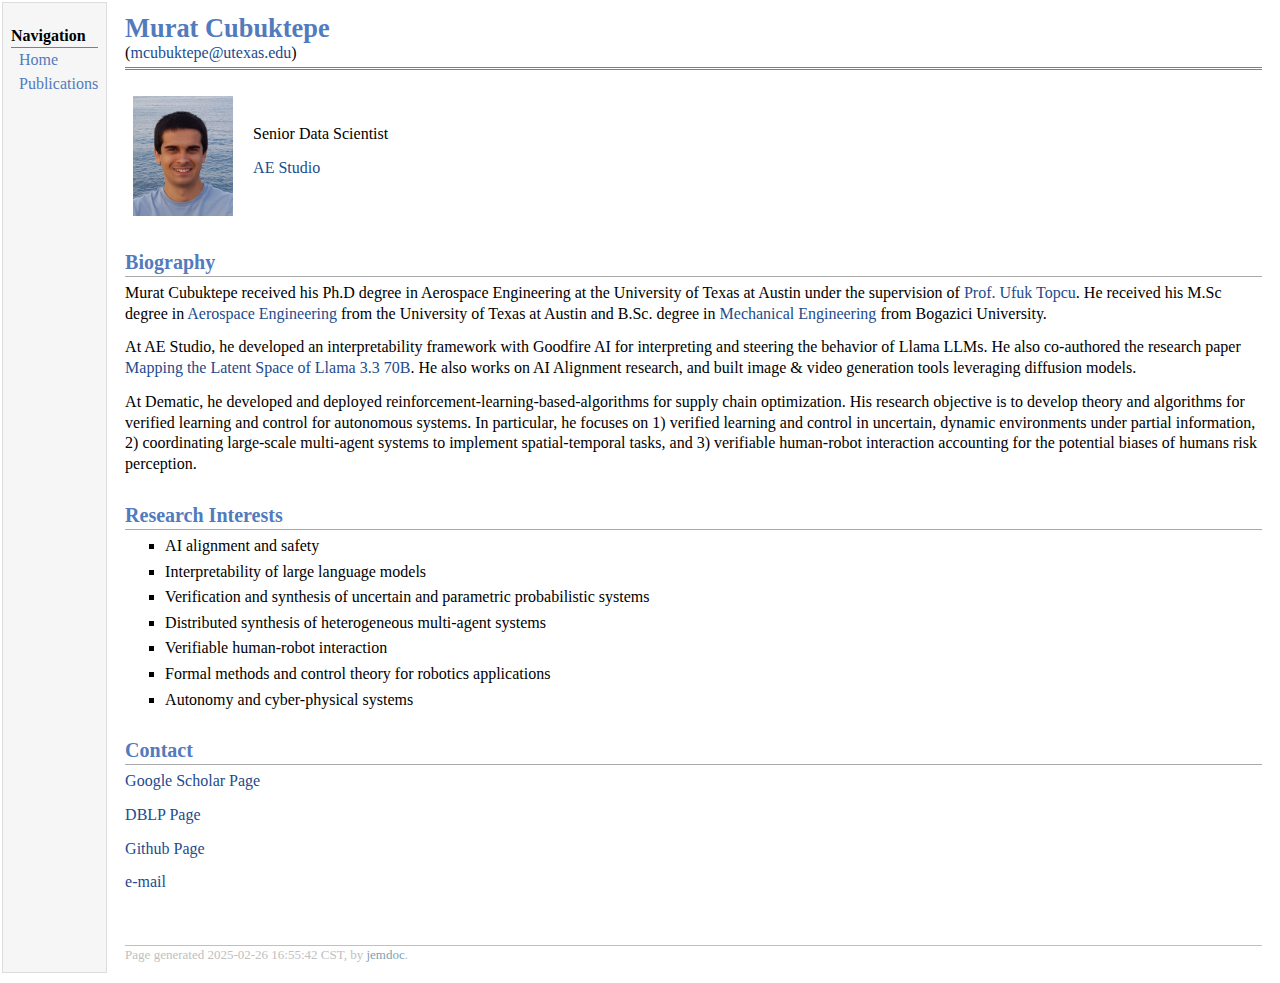
<file: index.html>
<!DOCTYPE html PUBLIC "-//W3C//DTD XHTML 1.1//EN"
  "http://www.w3.org/TR/xhtml11/DTD/xhtml11.dtd">
<html xmlns="http://www.w3.org/1999/xhtml" xml:lang="en">
<head>
<meta name="generator" content="jemdoc, see http://jemdoc.jaboc.net/" />
<meta http-equiv="Content-Type" content="text/html;charset=utf-8" />
<link rel="stylesheet" href="jemdoc.css" type="text/css" />
<title>Murat Cubuktepe</title>
</head>
<body>
<table summary="Table for page layout." id="tlayout">
<tr valign="top">
<td id="layout-menu">
<div class="menu-category">Navigation</div>
<div class="menu-item"><a href="index.html">Home</a></div>
<div class="menu-item"><a href="publications.html">Publications</a></div>
</td>
<td id="layout-content">
<div id="toptitle">
<h1>Murat Cubuktepe</h1>
<div id="subtitle">(<a href="mailto:mcubuktepe@utexas.edu">mcubuktepe@utexas.edu</a>)</div>
</div>
<table class="imgtable"><tr><td>
<a href="IMGLINKTARGET"><img src="tac_photo.jpeg" alt="alt text" width="100px" height="120px" /></a>&nbsp;</td>
<td align="left"><p>Senior Data Scientist</p>
<p><a href="https://ae.studio/">AE Studio</a></p>
</td></tr></table>
<h2>Biography</h2>
<p>Murat Cubuktepe received his Ph.D degree in Aerospace Engineering at the University of Texas at Austin under the supervision of <a href="https://www.ae.utexas.edu/facultysites/topcu/wiki/index.php/Main_Page">Prof. Ufuk Topcu</a>. He received his M.Sc degree in <a href="http://www.ae.utexas.edu/">Aerospace Engineering</a> from the University of Texas at Austin and B.Sc. degree in <a href="http://www.me.boun.edu.tr/">Mechanical Engineering</a> from Bogazici University. </p>
<p>At AE Studio, he developed an interpretability framework with Goodfire AI for interpreting and steering the behavior of Llama LLMs. He also co-authored the research paper <a href="https://www.goodfire.ai/papers/mapping-latent-spaces-llama">Mapping the Latent Space of Llama 3.3 70B</a>. He also works on AI Alignment research, and built image &amp; video generation tools leveraging diffusion models.</p>
<p>At Dematic, he developed and deployed reinforcement-learning-based-algorithms for supply chain optimization. His research objective is to develop theory and algorithms for verified learning and control for autonomous systems. In particular, he focuses on 1) verified learning and control in uncertain, dynamic environments under partial information, 2) coordinating large-scale multi-agent systems to implement spatial-temporal tasks, and 3) verifiable human-robot interaction accounting for the potential biases of humans risk perception.</p>
<h2>Research Interests</h2>
<ul>
<li><p>AI alignment and safety</p>
</li>
<li><p>Interpretability of large language models</p>
</li>
<li><p>Verification and synthesis of uncertain and parametric probabilistic systems</p>
</li>
<li><p>Distributed synthesis of heterogeneous multi-agent systems</p>
</li>
<li><p>Verifiable human-robot interaction</p>
</li>
<li><p>Formal methods and control theory for robotics applications</p>
</li>
<li><p>Autonomy and cyber-physical systems</p>
</li>
</ul>
<h2>Contact</h2>
<p><a href="https://scholar.google.com/citations?user=Yw8TY7gAAAAJ&amp;hl=en">Google Scholar Page</a></p>
<p><a href="http://dblp.uni-trier.de/pers/hd/c/Cubuktepe:Murat">DBLP Page</a></p>
<p><a href="https://github.com/mcubuktepe">Github Page</a></p>
<p><a href="mailto:mcubuktepe@gmail.com">e-mail</a></p>
<div id="footer">
<div id="footer-text">
Page generated 2025-02-26 16:55:42 CST, by <a href="http://jemdoc.jaboc.net/">jemdoc</a>.
</div>
</div>
</td>
</tr>
</table>
</body>
</html>
</file>
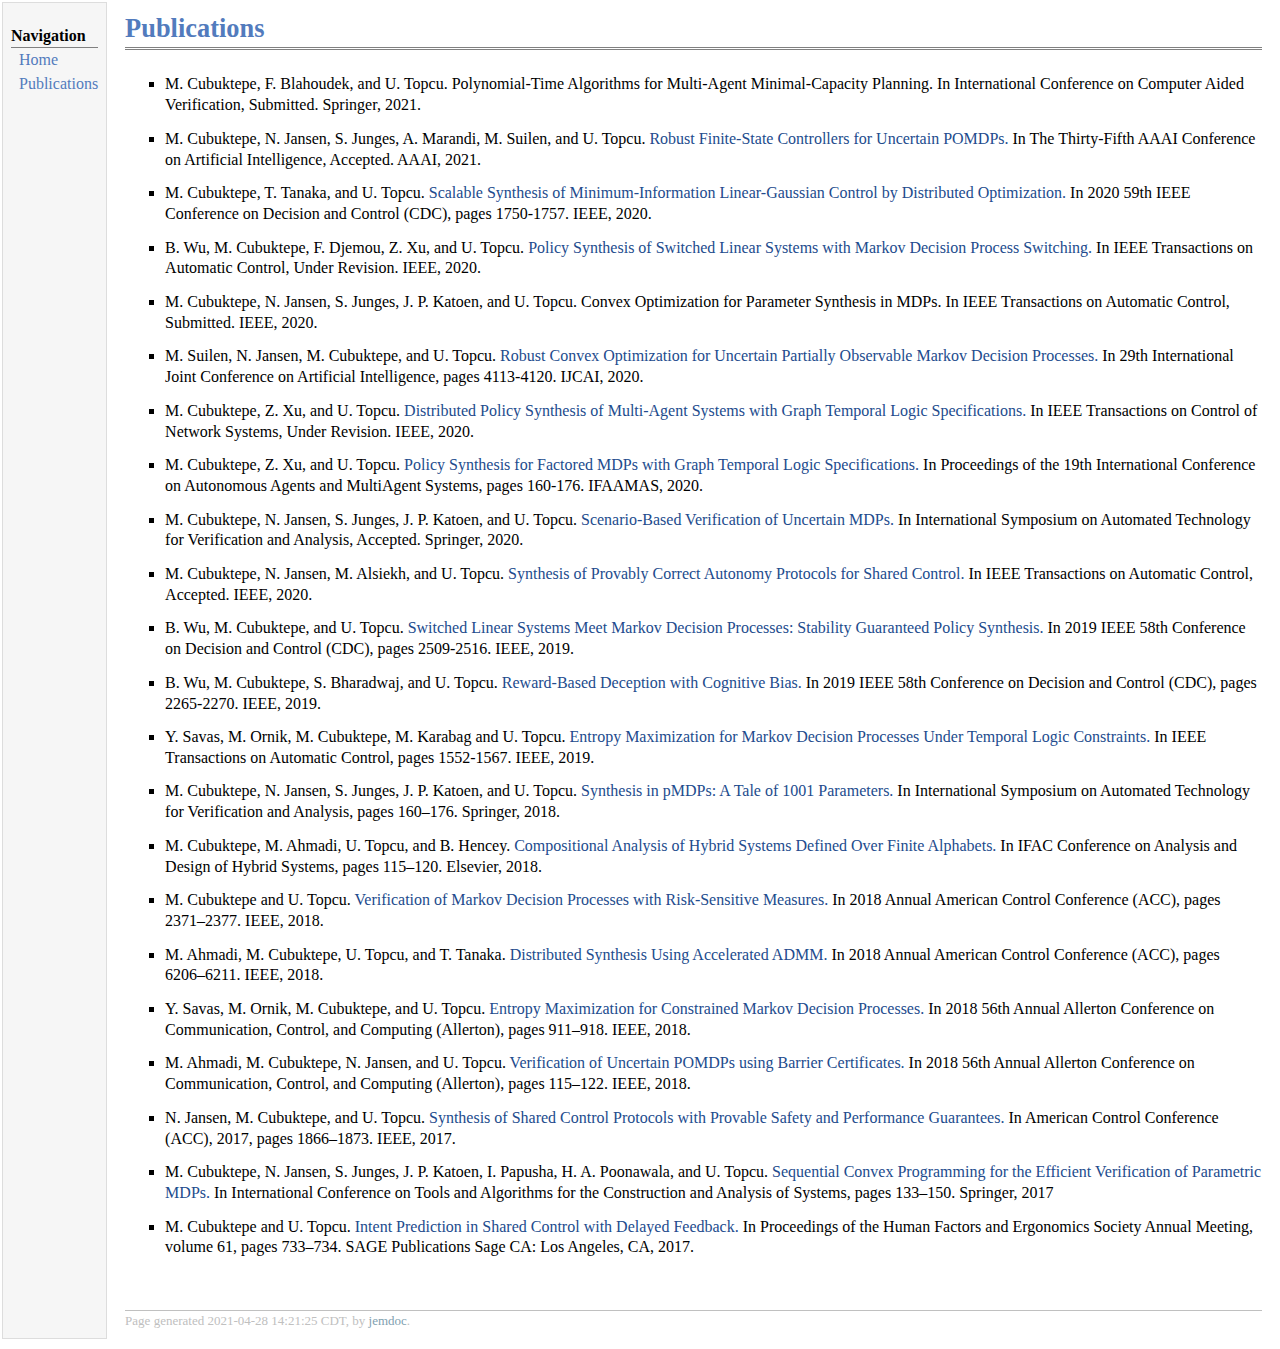
<file: publications.html>
<!DOCTYPE html PUBLIC "-//W3C//DTD XHTML 1.1//EN"
  "http://www.w3.org/TR/xhtml11/DTD/xhtml11.dtd">
<html xmlns="http://www.w3.org/1999/xhtml" xml:lang="en">
<head>
<meta name="generator" content="jemdoc, see http://jemdoc.jaboc.net/" />
<meta http-equiv="Content-Type" content="text/html;charset=utf-8" />
<meta name="viewport" content="width=device-width, initial-scale=1.0">
<link rel="stylesheet" href="jemdoc.css" type="text/css" />
<title>Publications</title>
</head>
<body>
<table summary="Table for page layout." id="tlayout">
<tr valign="top">
<td id="layout-menu">
<div class="menu-category">Navigation</div>
<div class="menu-item"><a href="index.html">Home</a></div>
<div class="menu-item"><a href="publications.html">Publications</a></div>
</td>
<td id="layout-content">
<div id="toptitle">
<h1>Publications</h1>
</div>
<ul>
<li><p>M. Cubuktepe, F. Blahoudek, and U. Topcu. Polynomial-Time Algorithms for Multi-Agent Minimal-Capacity Planning. In International Conference on Computer Aided Verification, Submitted. Springer,  2021.</p>
</li>
</ul>
<ul>
<li><p>M. Cubuktepe, N. Jansen, S. Junges, A. Marandi, M. Suilen, and U. Topcu. <a href="https://arxiv.org/pdf/2009.11459">Robust Finite-State Controllers for Uncertain POMDPs.</a> In The Thirty-Fifth AAAI Conference
on Artificial Intelligence, Accepted. AAAI, 2021.</p>
</li>
</ul>
<ul>
<li><p>M. Cubuktepe, T. Tanaka, and U. Topcu. <a href="https://ieeexplore.ieee.org/stamp/stamp.jsp?arnumber=9303939">Scalable Synthesis of Minimum-Information Linear-Gaussian
Control by Distributed Optimization.</a> In 2020 59th IEEE Conference on Decision and Control (CDC), pages 1750-1757. IEEE, 2020.</p>
</li>
</ul>
<ul>
<li><p>B. Wu, M. Cubuktepe, F. Djemou, Z. Xu, and U. Topcu. <a href="https://arxiv.org/pdf/2001.00835">Policy Synthesis of Switched Linear
Systems with Markov Decision Process Switching.</a> In IEEE Transactions on Automatic Control, Under Revision. IEEE, 2020.</p>
</li>
</ul>
<ul>
<li><p>M. Cubuktepe, N. Jansen, S. Junges, J. P. Katoen, and U. Topcu. Convex Optimization for Parameter Synthesis in MDPs. In IEEE Transactions on Automatic Control, Submitted. IEEE, 2020.</p>
</li>
</ul>
<ul>
<li><p>M. Suilen, N. Jansen, M. Cubuktepe, and U. Topcu. <a href="https://www.ijcai.org/Proceedings/2020/0569.pdf">Robust Convex Optimization for Uncertain Partially Observable Markov Decision Processes.</a> In 29th International Joint Conference on Artificial Intelligence, pages 4113-4120. IJCAI, 2020.</p>
</li>
</ul>
<ul>
<li><p>M. Cubuktepe, Z. Xu, and U. Topcu. <a href="https://arxiv.org/pdf/2006.14947">Distributed Policy Synthesis of Multi-Agent Systems with Graph Temporal Logic Specifications.</a> In IEEE Transactions on Control of Network Systems, Under Revision. IEEE, 2020.</p>
</li>
</ul>
<ul>
<li><p>M. Cubuktepe, Z. Xu, and U. Topcu. <a href="http://www.ifaamas.org/Proceedings/aamas2020/pdfs/p267.pdf">Policy Synthesis for Factored MDPs with Graph Temporal Logic Specifications.</a> In Proceedings of the 19th International Conference on Autonomous Agents and MultiAgent Systems, pages 160-176. IFAAMAS, 2020.</p>
</li>
</ul>
<ul>
<li><p>M. Cubuktepe, N. Jansen, S. Junges, J. P. Katoen, and U. Topcu. <a href="https://arxiv.org/pdf/1912.11223.pdf">Scenario-Based Verification of Uncertain MDPs.</a> In International Symposium on Automated Technology for Verification and Analysis, Accepted. Springer, 2020.</p>
</li>
</ul>
<ul>
<li><p>M. Cubuktepe, N. Jansen, M. Alsiekh, and U. Topcu. <a href="https://arxiv.org/pdf/1905.06471.pdf">Synthesis of Provably Correct Autonomy Protocols for Shared Control.</a> In IEEE Transactions on Automatic Control, Accepted. IEEE, 2020.</p>
</li>
</ul>
<ul>
<li><p>B. Wu, M. Cubuktepe, and U. Topcu. <a href="https://ieeexplore.ieee.org/stamp/stamp.jsp?tp=&amp;arnumber=9029513">Switched Linear Systems Meet Markov Decision Processes: Stability Guaranteed Policy Synthesis.</a>  In 2019 IEEE 58th Conference on Decision and Control (CDC), pages 2509-2516. IEEE, 2019.</p>
</li>
</ul>
<ul>
<li><p>B. Wu, M. Cubuktepe, S. Bharadwaj, and U. Topcu. <a href="https://ieeexplore.ieee.org/stamp/stamp.jsp?tp=&amp;arnumber=9029476">Reward-Based Deception with Cognitive Bias.</a> In 2019 IEEE 58th Conference on Decision and Control (CDC), pages 2265-2270. IEEE, 2019.</p>
</li>
</ul>
<ul>
<li><p>Y. Savas, M. Ornik, M. Cubuktepe, M. Karabag and U. Topcu. <a href="https://ieeexplore.ieee.org/stamp/stamp.jsp?tp=&amp;arnumber=8735817">Entropy Maximization for Markov Decision Processes Under Temporal Logic Constraints.</a> In IEEE Transactions on Automatic Control, pages 1552-1567. IEEE, 2019.</p>
</li>
</ul>
<ul>
<li><p>M. Cubuktepe, N. Jansen, S. Junges, J. P. Katoen, and U. Topcu. <a href="https://link.springer.com/content/pdf/10.1007%2F978-3-030-01090-4_10.pdf">Synthesis in pMDPs: A Tale of 1001 Parameters.</a> In International Symposium on Automated Technology for Verification and Analysis, pages 160–176. Springer, 2018.</p>
</li>
</ul>
<ul>
<li><p>M. Cubuktepe, M. Ahmadi, U. Topcu, and B. Hencey. <a href="https://www.sciencedirect.com/sdfe/reader/pii/S2405896318311339/pdf">Compositional Analysis of Hybrid Systems Defined Over Finite Alphabets.</a> In IFAC Conference on Analysis and Design of Hybrid Systems, pages 115–120. Elsevier, 2018.</p>
</li>
</ul>
<ul>
<li><p>M. Cubuktepe and U. Topcu. <a href="https://ieeexplore.ieee.org/stamp/stamp.jsp?arnumber=8430905">Verification of Markov Decision Processes with Risk-Sensitive Measures.</a> In 2018 Annual American Control Conference (ACC), pages 2371–2377. IEEE, 2018.</p>
</li>
</ul>
<ul>
<li><p>M. Ahmadi, M. Cubuktepe, U. Topcu, and T. Tanaka. <a href="https://ieeexplore.ieee.org/stamp/stamp.jsp?arnumber=8431859">Distributed Synthesis Using Accelerated ADMM.</a> In 2018 Annual American Control Conference (ACC), pages 6206–6211. IEEE, 2018.</p>
</li>
</ul>
<ul>
<li><p>Y. Savas, M. Ornik, M. Cubuktepe, and U. Topcu. <a href="https://ieeexplore.ieee.org/stamp/stamp.jsp?arnumber=8636066">Entropy Maximization for Constrained Markov Decision Processes.</a> In 2018 56th Annual Allerton Conference on Communication, Control, and Computing (Allerton), pages 911–918. IEEE, 2018.</p>
</li>
</ul>
<ul>
<li><p>M. Ahmadi, M. Cubuktepe, N. Jansen, and U. Topcu. <a href="https://ieeexplore.ieee.org/stamp/stamp.jsp?arnumber=8635859">Verification of Uncertain POMDPs using Barrier Certificates.</a> In 2018 56th Annual Allerton Conference on Communication, Control, and Computing (Allerton), pages 115–122. IEEE, 2018.</p>
</li>
</ul>
<ul>
<li><p>N. Jansen, M. Cubuktepe, and U. Topcu. <a href="https://ieeexplore.ieee.org/stamp/stamp.jsp?arnumber=7963224">Synthesis of Shared Control Protocols with Provable Safety and Performance Guarantees.</a> In American Control Conference (ACC), 2017, pages 1866–1873. IEEE, 2017.</p>
</li>
</ul>
<ul>
<li><p>M. Cubuktepe, N. Jansen, S. Junges, J. P. Katoen, I. Papusha, H. A. Poonawala, and U. Topcu. <a href="https://link.springer.com/content/pdf/10.1007%2F978-3-662-54580-5_8.pdf">Sequential Convex Programming for the Efficient Verification of Parametric MDPs.</a> In International Conference on Tools and Algorithms for the Construction and Analysis of Systems, pages 133–150. Springer, 2017</p>
</li>
</ul>
<ul>
<li><p>M. Cubuktepe and U. Topcu. <a href="https://journals.sagepub.com/doi/pdf/10.1177/1541931213601668">Intent Prediction in Shared Control with Delayed Feedback.</a> In Proceedings of the Human Factors and Ergonomics Society Annual Meeting, volume 61, pages 733–734. SAGE Publications Sage CA: Los Angeles, CA, 2017.</p>
</li>
</ul>
<div id="footer">
<div id="footer-text">
Page generated 2021-04-28 14:21:25 CDT, by <a href="http://jemdoc.jaboc.net/">jemdoc</a>.
</div>
</div>
</td>
</tr>
</table>
</body>
</html>
</file>
<file: jemdoc.css>
/* Default css file for jemdoc. */

table#tlayout {
    border: none;
    border-collapse: separate;
    background: white;
}

body {
	background: white;
	font-family: Georgia, serif;
	padding-bottom: 8px;
	margin: 0;
}

#layout-menu {
	background: #f6f6f6;
	border: 1px solid #dddddd;
	padding-top: 0.5em;
	padding-left: 8px;
	padding-right: 8px;
	font-size: 1.0em;

	width: auto;
	white-space: nowrap;
    text-align: left;
    vertical-align: top;
}

#layout-menu td {
	background: #f4f4f4;
    vertical-align: top;
}

#layout-content {
	padding-top: 0.0em;
	padding-left: 1.0em;
	padding-right: 1.0em;
    border: none;
    background: white;
    text-align: left;
    vertical-align: top;
}

#layout-menu a {
	line-height: 1.5em;
	margin-left: 0.5em;
}

tt {
    background: #ffffdd;
}

pre, tt {
	font-size: 90%;
	font-family: monaco, monospace;
}

a, a > tt {
	color: #224b8d;
	text-decoration: none;
}

a:hover {
	border-bottom: 1px gray dotted;
}

#layout-menu a.current:link, #layout-menu a.current:visited {
	color: #022b6d;
	border-bottom: 1px gray solid;
}
#layout-menu a:link, #layout-menu a:visited, #layout-menu a:hover {
	color: #527bbd;
	text-decoration: none;
}
#layout-menu a:hover {
	text-decoration: none;
}

div.menu-category {
	border-bottom: 1px solid gray;
	margin-top: 0.8em;
	padding-top: 0.2em;
	padding-bottom: 0.1em;
	font-weight: bold;
}

div.menu-item {
	padding-left: 16px;
	text-indent: -16px;
}

div#toptitle {
	padding-bottom: 0.2em;
	margin-bottom: 1.5em;
	border-bottom: 3px double gray;
}

/* Reduce space if we begin the page with a title. */
div#toptitle + h2, div#toptitle + h3 {
	margin-top: -0.7em;
}

div#subtitle {
	margin-top: 0.0em;
	margin-bottom: 0.0em;
	padding-top: 0em;
	padding-bottom: 0.1em;
}

em {
	font-style: italic;
}

strong {
	font-weight: bold;
}


h1, h2, h3 {
	color: #527bbd;
	margin-top: 0.7em;
	margin-bottom: 0.3em;
	padding-bottom: 0.2em;
	line-height: 1.0;
	padding-top: 0.5em;
	border-bottom: 1px solid #aaaaaa;
}

h1 {
	font-size: 165%;
}

h2 {
	padding-top: 0.8em;
	font-size: 125%;
}

h2 + h3 {
    padding-top: 0.2em;
}

h3 {
	font-size: 110%;
	border-bottom: none;
}

p {
	margin-top: 0.0em;
	margin-bottom: 0.8em;
	padding: 0;
	line-height: 1.3;
}

pre {
	padding: 0;
	margin: 0;
}

div#footer {
	font-size: small;
	border-top: 1px solid #c0c0c0;
	padding-top: 0.1em;
	margin-top: 4.0em;
	color: #c0c0c0;
}

div#footer a {
	color: #80a0b0;
}

div#footer-text {
	float: left;
	padding-bottom: 8px;
}

ul, ol, dl {
	margin-top: 0.2em;
	padding-top: 0;
	margin-bottom: 0.8em;
}

dt {
	margin-top: 0.5em;
	margin-bottom: 0;
}

dl {
	margin-left: 20px;
}

dd {
	color: #222222;
}

dd > *:first-child {
	margin-top: 0;
}

ul {
	list-style-position: outside;
	list-style-type: square;
}

p + ul, p + ol {
	margin-top: -0.5em;
}

li ul, li ol {
	margin-top: -0.3em;
}

ol {
	list-style-position: outside;
	list-style-type: decimal;
}

li p, dd p {
	margin-bottom: 0.3em;
}


ol ol {
	list-style-type: lower-alpha;
}

ol ol ol {
	list-style-type: lower-roman;
}

p + div.codeblock {
	margin-top: -0.6em;
}

div.codeblock, div.infoblock {
	margin-right: 0%;
	margin-top: 1.2em;
	margin-bottom: 1.3em;
}

div.blocktitle {
	font-weight: bold;
	color: #cd7b62;
	margin-top: 1.2em;
	margin-bottom: 0.1em;
}

div.blockcontent {
	border: 1px solid silver;
	padding: 0.3em 0.5em;
}

div.infoblock > div.blockcontent {
	background: #ffffee;
}

div.blockcontent p + ul, div.blockcontent p + ol {
	margin-top: 0.4em;
}

div.infoblock p {
	margin-bottom: 0em;
}

div.infoblock li p, div.infoblock dd p {
	margin-bottom: 0.5em;
}

div.infoblock p + p {
	margin-top: 0.8em;
}

div.codeblock > div.blockcontent {
	background: #f6f6f6;
}

span.pycommand {
	color: #000070;
}

span.statement {
	color: #008800;
}
span.builtin {
	color: #000088;
}
span.special {
	color: #990000;
}
span.operator {
	color: #880000;
}
span.error {
	color: #aa0000;
}
span.comment, span.comment > *, span.string, span.string > * {
	color: #606060;
}

@media print {
	#layout-menu { display: none; }
}

#fwtitle {
	margin: 2px;
}

#fwtitle #toptitle {
	padding-left: 0.5em;
	margin-bottom: 0.5em;
}

#layout-content h1:first-child, #layout-content h2:first-child, #layout-content h3:first-child {
	margin-top: -0.7em;
}

div#toptitle h1, #layout-content div#toptitle h1 {
	margin-bottom: 0.0em;
	padding-bottom: 0.1em;
	padding-top: 0;
	margin-top: 0.5em;
	border-bottom: none;
}

img.eq {
	padding: 0;
	padding-left: 0.1em;
	padding-right: 0.1em;
	margin: 0;
}

img.eqwl {
	padding-left: 2em;
	padding-top: 0.6em;
	padding-bottom: 0.2em;
	margin: 0;
}

table {
    border: 2px solid black;
    border-collapse: collapse;
}

td {
    padding: 2px;
    padding-left: 0.5em;
    padding-right: 0.5em;
    text-align: center;
    border: 1px solid gray;
}

table + table {
    margin-top: 1em;
}

tr.heading {
    font-weight: bold;
    border-bottom: 2px solid black;
}

img {
    border: none;
}

table.imgtable, table.imgtable td {
    border: none;
    text-align: left;
}
</file>
